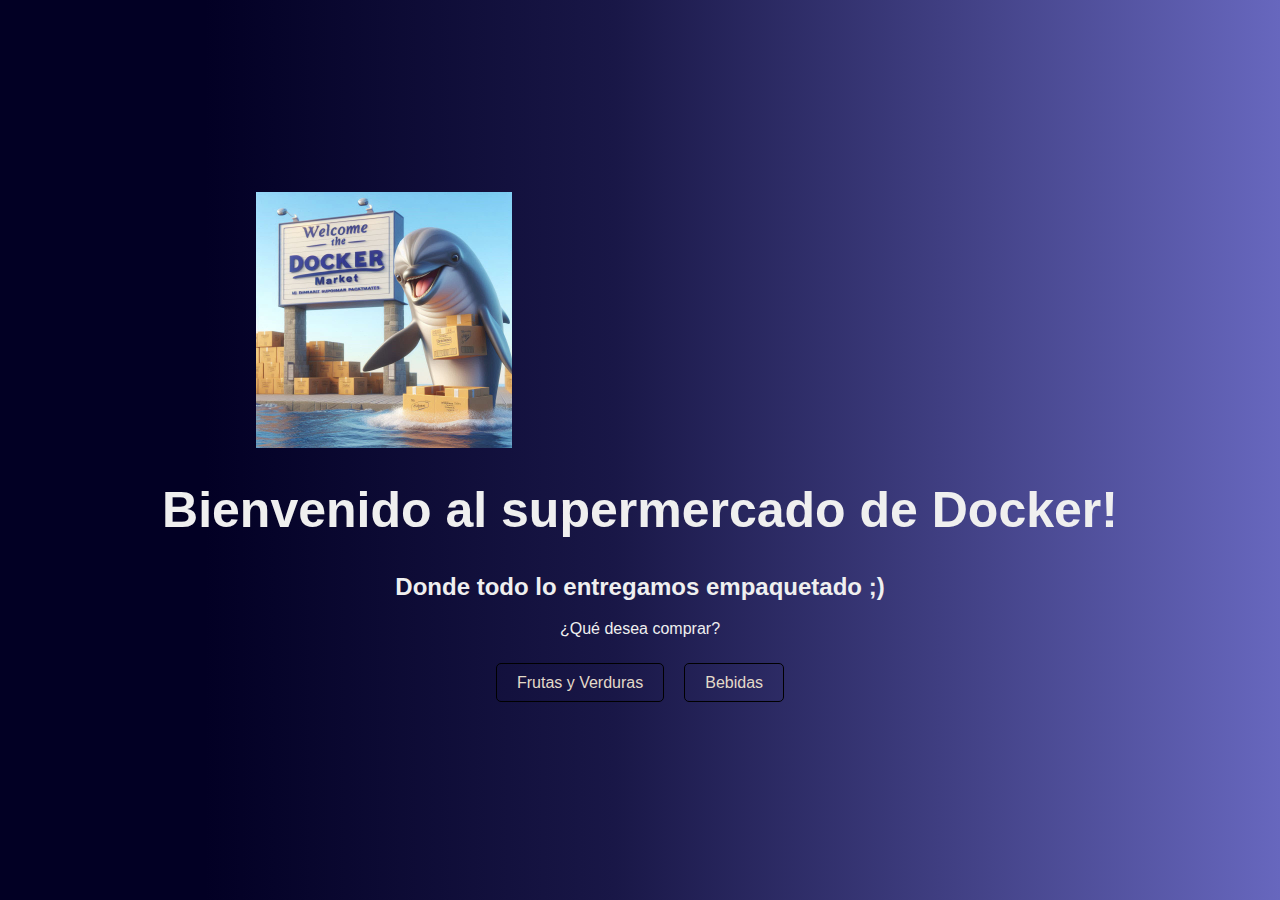
<file: pagina_web/index.html>
<!DOCTYPE html>
<html lang="en">
  <head>
    <meta charset="UTF-8" />
    <meta name="viewport" content="width=device-width, initial-scale=1.0" />
    <title>Document</title>
    <link rel="stylesheet" href="/pagina_web/styles/landing_page.css" />
  </head>
  <body>
    <div class="center-content">
      <div class="image-container">
        <img
          src="/pagina_web/resources/images/OIG1.jpg"
          alt="docker-market-img"
        />
      </div>
      <h1>Bienvenido al supermercado de Docker!</h1>
      <h2>Donde todo lo entregamos empaquetado ;)</h2>
      <span>¿Qué desea comprar?</span>
    </div>
    <ul class="menu">
      <li>
        <a href="/pagina_web/pages/frutas_y_verduras.html">Frutas y Verduras</a>
      </li>
      <li><a href="/pagina_web/pages/bebidas.html">Bebidas</a></li>
    </ul>
  </body>
</html>
</file>
<file: pagina_web/styles/landing_page.css>
body {
        display: flex;
        justify-content: center;
        align-items: center;
        height: 100vh;
        margin: 0;
        flex-direction: column;
        background: rgb(2,0,36);
        background: linear-gradient(90deg, rgba(2,0,36,1) 16%, rgba(25,23,71,1) 48%, rgba(103,103,190,1) 100%, rgba(0,212,255,1) 100%);
      }
      .center-content {
        text-align: center;
        margin-bottom: 20px;
      }

      .center-content h1, h2, span {
        color: #efefef;
        font-family: Arial, Helvetica, sans-serif
      }

      .center-content h1 {
        font-size: 50px;
      }

      .image-container {
        max-width: 50%;
        display: flex;
        justify-content: center;
        align-items: center;
      }
      
      .image-container img {
        max-width: 50%;
        height: auto;
        display: block;
      }

      .menu {
        list-style-type: none;
        padding: 0;
        display: flex;
        gap: 20px;
        font-family: Verdana, Geneva, Tahoma, sans-serif;
      }
      .menu li {
        display: inline;
      }
      .menu a {
        text-decoration: none;
        color: #E3DAC9;
        padding: 10px 20px;
        border: 1px solid #000;
        border-radius: 5px;
        transition: background-color 0.3s, color 0.3s;
      }
      .menu a:hover {
        background-color: #000;
        color: #fff;
      }
</file>
